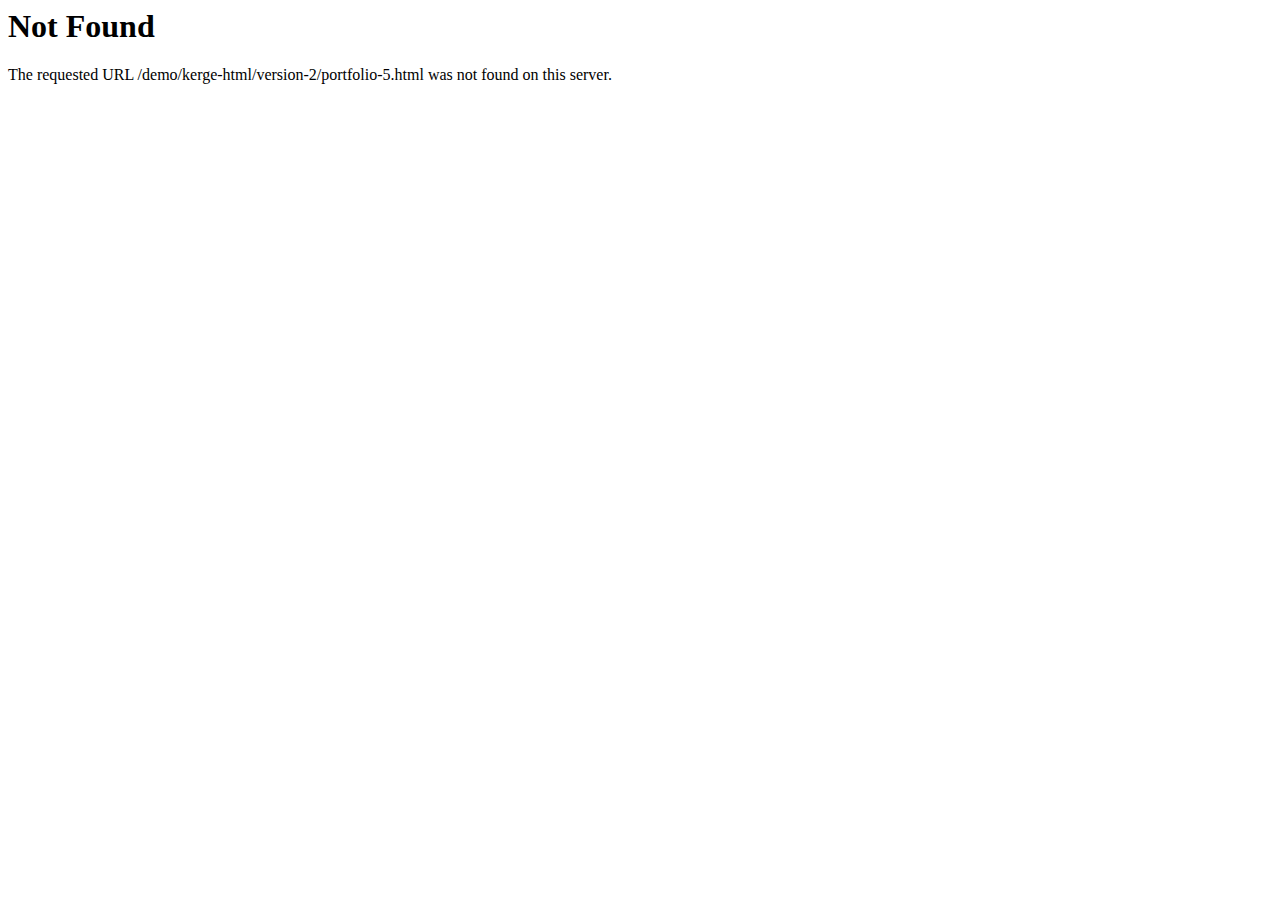
<file: portfolio-5.html>
<!DOCTYPE HTML PUBLIC "-//IETF//DTD HTML 2.0//EN">
<html><head>
<title>404 Not Found</title>
</head><body>
<h1>Not Found</h1>
<p>The requested URL /demo/kerge-html/version-2/portfolio-5.html was not found on this server.</p>
</body></html>
</file>
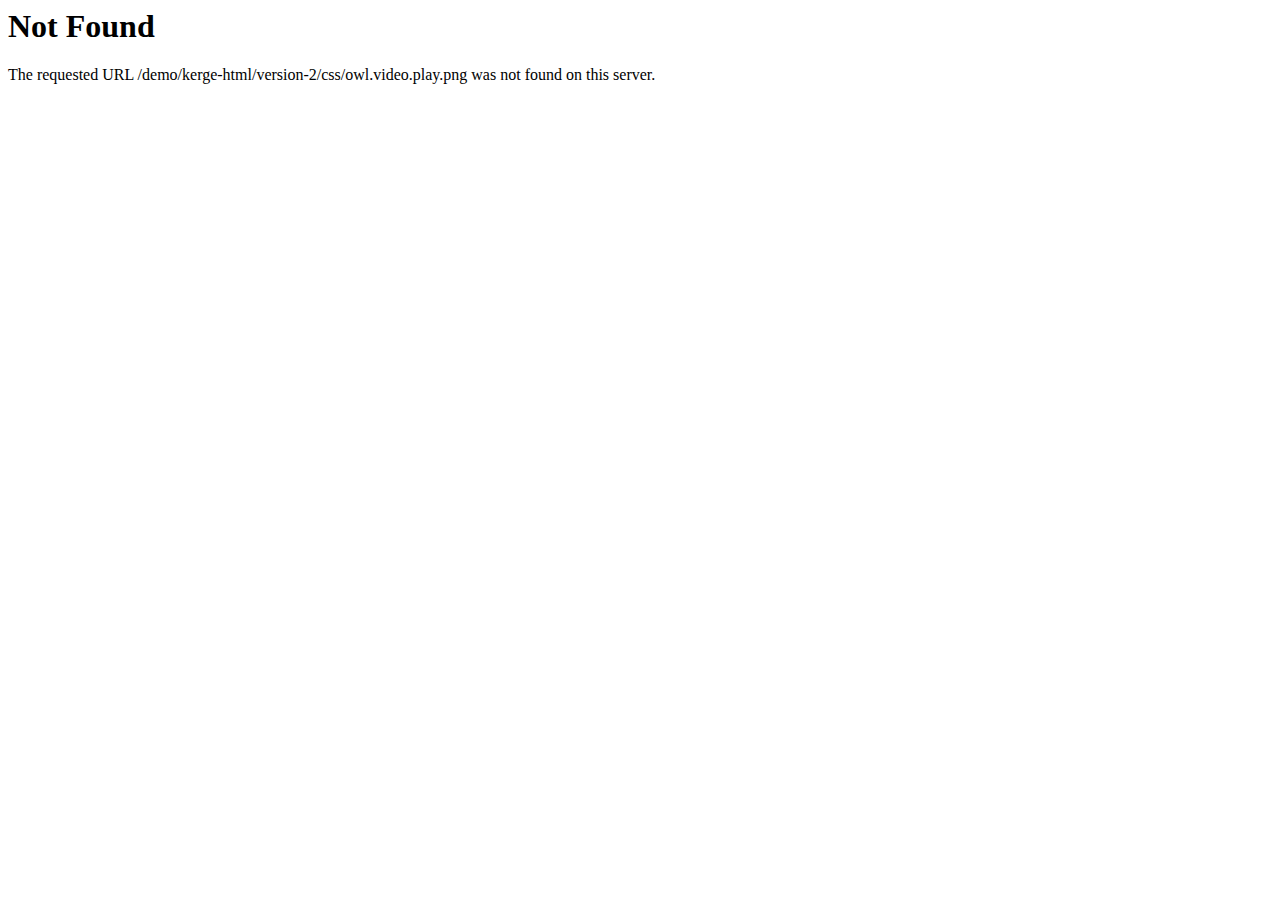
<file: css/owl.video.play.html>
<!DOCTYPE HTML PUBLIC "-//IETF//DTD HTML 2.0//EN">
<html><head>
<title>404 Not Found</title>
</head><body>
<h1>Not Found</h1>
<p>The requested URL /demo/kerge-html/version-2/css/owl.video.play.png was not found on this server.</p>
</body></html>
</file>
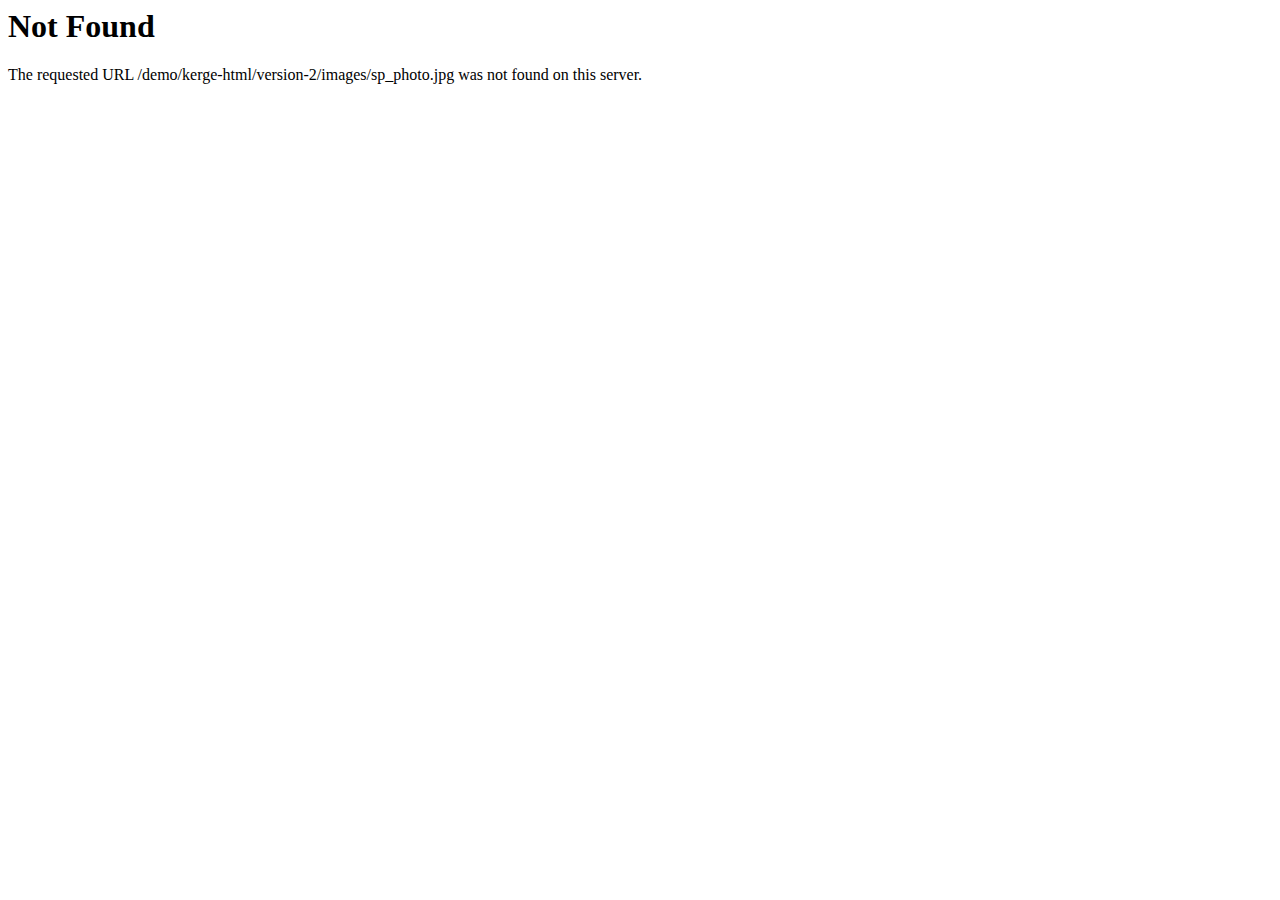
<file: images/sp_photo.html>
<!DOCTYPE HTML PUBLIC "-//IETF//DTD HTML 2.0//EN">
<html><head>
<title>404 Not Found</title>
</head><body>
<h1>Not Found</h1>
<p>The requested URL /demo/kerge-html/version-2/images/sp_photo.jpg was not found on this server.</p>
</body></html>
</file>
